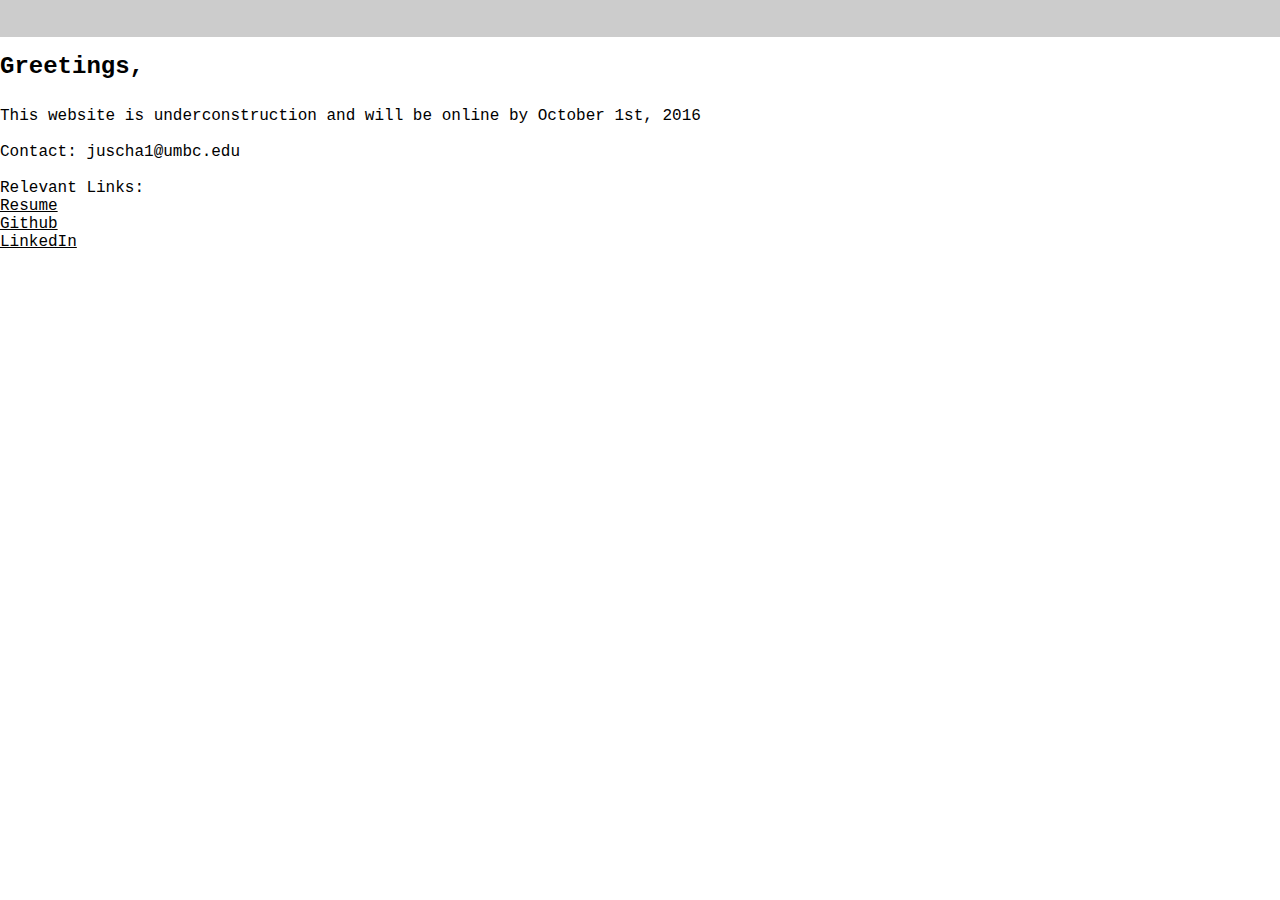
<file: index.html>
<!DOCTYPE html PUBLIC "-//W3C//DTD XHTML 1.0 Strict//EN" "http://www.w3.org/TR/xhtml1/DTD/xhtml1-strict.dtd">
<html xmlns="http://www.w3.org/1999/xhtml">

<head>
<meta http-equiv="content-type" content="text/html; charset=utf-8" />
<title>Justin Chavez</title>
<meta name="keywords" content="" />
<meta name="description" content="" />
<link href="default.css" rel="stylesheet" type="text/css" />
</head>
<body>
<div id="header">
	<h1>&nbsp;</h1>
	
</div>

<div id="content">
	<div id="left">
		<h2>Greetings, </h2>
        <h2>&nbsp;</h2>
        <p1>This website is underconstruction and will be online by October 1st, 2016</p1>
        
        <br><br>
        
        <p1>Contact: juscha1@umbc.edu<br><br></p1>
        <p1>Relevant Links:<br>
        <ul1>
            <li><a href="https://drive.google.com/file/d/0B8giwrtqyuhIbFJ0Smd5VFNKRmc/view?usp=sharing">Resume</a></li>
            <li><a href="https://github.com/JustinChavez">Github</a></li>
            <li><a href="https://www.linkedin.com/in/justinlchavez">LinkedIn</a></li>
            </ul1>
        


		
	</div>
	
</div>
</file>
<file: default.css>
/** BASIC */

body {
	margin: 0em;
	padding: 0em;
	font-family: "Courier New", Courier, monospace;
}

imageavatar48 {
			width: 48px;
			height: 48px;
			
		}

h1, h2, h3, h4, h5, h6 {
	margin: 0em;
	padding: 0em;
}

p, ol, ul {
	font-size: .8em;
}

ul {
	list-style-type: circle;
}

a {
	color: #000000;
}

a:hover {
	text-decoration: none;
	background-color: #000000;
	color: #FFFFFF;
}

/** HEADER */

#header {
	margin: 0em 0em 1em 0em; 
	padding: 0em 1em;
	background-color: #CCCCCC;
}

#header h1 {
	margin: 0em;
	padding: 0em;
	color: #FFFFFF;
}

#header h2 {
	margin: 0em;
	padding: 0em;
	font-size: 1em;
	color: #FFFFFF;
}

/** MENU */

#menu {
	float: left;
	width: 15%;
	padding: 1em;
}

#menu ul {
	margin: 0em;
	padding: 0em;
	list-style: none;
	text-align: center;
	line-height: 3em;
}

#menu li {
}

#menu a {
}

/** CONTENT */

#content {
	float: left;
	width: 70%;
}

/** FOOTER */

#footer {
	clear: both;
	padding: 0em 1em;
	background-color: #CCCCCC;
}

#footer p {
	margin: 0em;
	padding: 0em;
	font-weight: bold;
	color: #FFFFFF;
}
</file>
